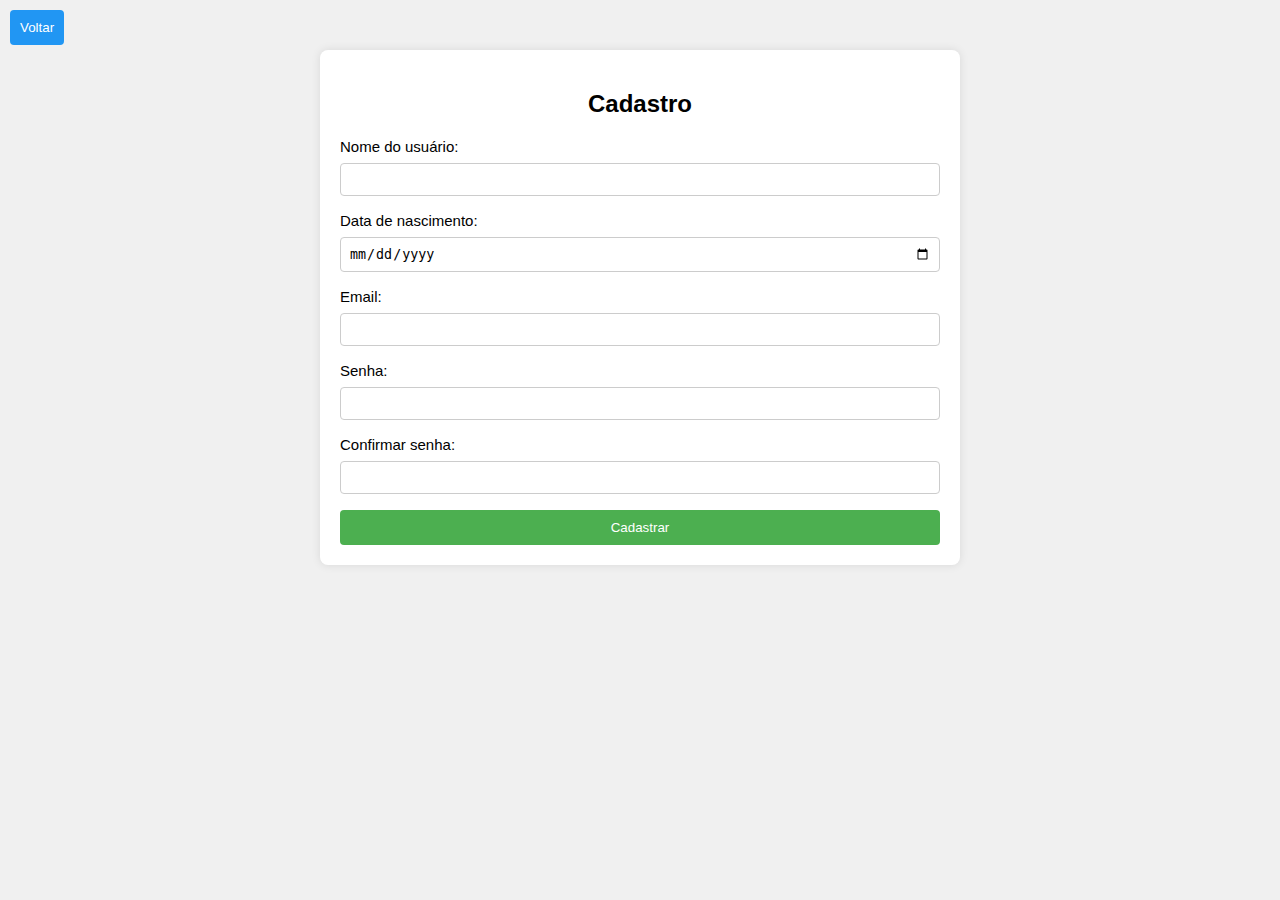
<file: cadastro.html>
<!DOCTYPE html>
<html lang="en">
<head>
    <meta charset="UTF-8">
    <meta name="viewport" content="width=device-width, initial-scale=1.0">
    <title>Cadastro</title>
    <style>
        body {
            font-family: Arial, sans-serif;
            background-color: #f0f0f0;
            margin: 0;
            padding: 0;
        }

        .container {
            max-width: 60%;
            margin: 50px auto;
            padding: 20px;
            background-color: #fff;
            border-radius: 8px;
            box-shadow: 0 0 10px rgba(0, 0, 0, 0.1);
            position: relative; 
        }

        h2 {
            text-align: center;
        }

        form {
            display: flex;
            flex-direction: column;
        }

        label {
            margin-bottom: 8px;
            font-size: 15px;
        }

        input {
            padding: 8px;
            margin-bottom: 16px;
            border: 1px solid #ccc;
            border-radius: 4px;
        }

        button {
            background-color: #4caf50;
            color: #fff;
            padding: 10px;
            border: none;
            border-radius: 4px;
            cursor: pointer;
            transition: background-color 0.3s ease; 
        }

        .back-btn {
            background-color: #2196F3;
            position: fixed; 
            top: 10px; 
            left: 10px; 
            transition: background-color 0.3s ease; 
        }
        button:hover{
            background-color: #000000;
        }
        @media(min-width:1000px){
            .container{
                width: 600px;
            }
        }
    </style>
</head>
<body>
    <div class="container">
        <h2>Cadastro</h2>
        <form>
            <label for="username">Nome do usuário:</label>
            <input type="text" id="username" name="username" required>

            <label for="idade">Data de nascimento:</label>
            <input type="date" id="idade" name="idade" required>

            <label for="email">Email:</label>
            <input type="email" id="email" name="email" required>

            <label for="password">Senha:</label>
            <input type="password" id="password" name="password" required>

            <label for="checa_password">Confirmar senha:</label>
            <input type="password" id="checa_password" name="checa_password" required>

            <button type="submit">Cadastrar</button>
        </form>
    </div>
    <a href="index.html"><button class="back-btn">Voltar</button></a>
</body>
</html>
</file>
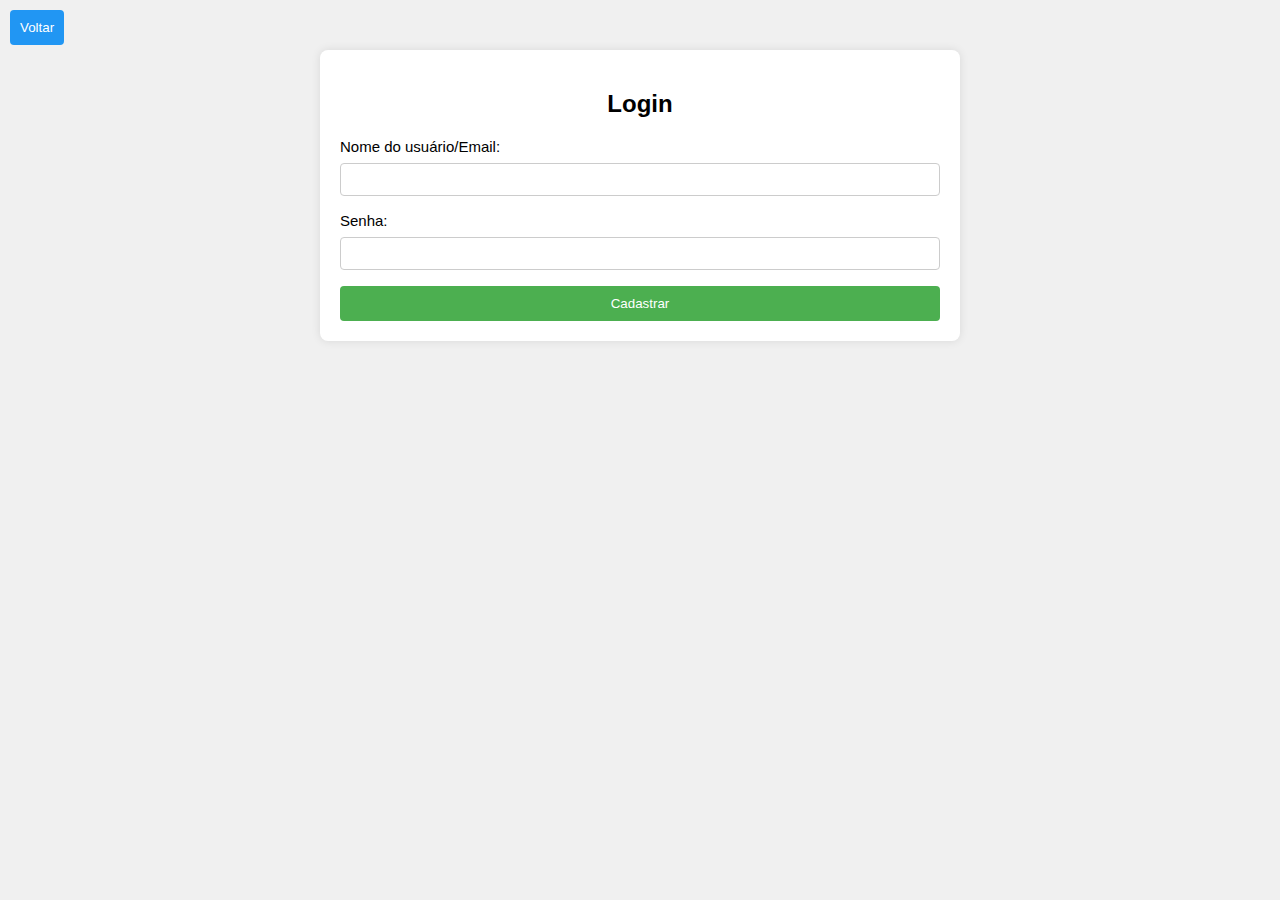
<file: login.html>
<!DOCTYPE html>
<html lang="en">
<head>
    <meta charset="UTF-8">
    <meta name="viewport" content="width=device-width, initial-scale=1.0">
    <title>Cadastro</title>
    <style>
        body {
            font-family: Arial, sans-serif;
            background-color: #f0f0f0;
            margin: 0;
            padding: 0;
        }

        .container {
            max-width: 60%;
            margin: 50px auto;
            padding: 20px;
            background-color: #fff;
            border-radius: 8px;
            box-shadow: 0 0 10px rgba(0, 0, 0, 0.1);
            position: relative; 
        }

        h2 {
            text-align: center;
        }

        form {
            display: flex;
            flex-direction: column;
        }

        label {
            margin-bottom: 8px;
            font-size: 15px;
        }

        input {
            padding: 8px;
            margin-bottom: 16px;
            border: 1px solid #ccc;
            border-radius: 4px;
        }

        button {
            background-color: #4caf50;
            color: #fff;
            padding: 10px;
            border: none;
            border-radius: 4px;
            cursor: pointer;
            transition: background-color 0.3s ease; 
        }

        .back-btn {
            background-color: #2196F3;
            position: fixed; 
            top: 10px; 
            left: 10px; 
            transition: background-color 0.3s ease; 
        }
        button:hover{
            background-color: #000000;
        }
        @media(min-width:1000px){
            .container{
                width: 600px;
            }
        }
    </style>
</head>
<body>
    <div class="container">
        <h2>Login</h2>
        <form>
            <label for="username">Nome do usuário/Email:</label>
            <input type="text" id="username" name="username" required>

            <label for="password">Senha:</label>
            <input type="password" id="password" name="password" required>

            <button type="submit">Cadastrar</button>
        </form>
    </div>
    <a href="index.html"><button class="back-btn">Voltar</button></a>
</body>
</html>
</file>
